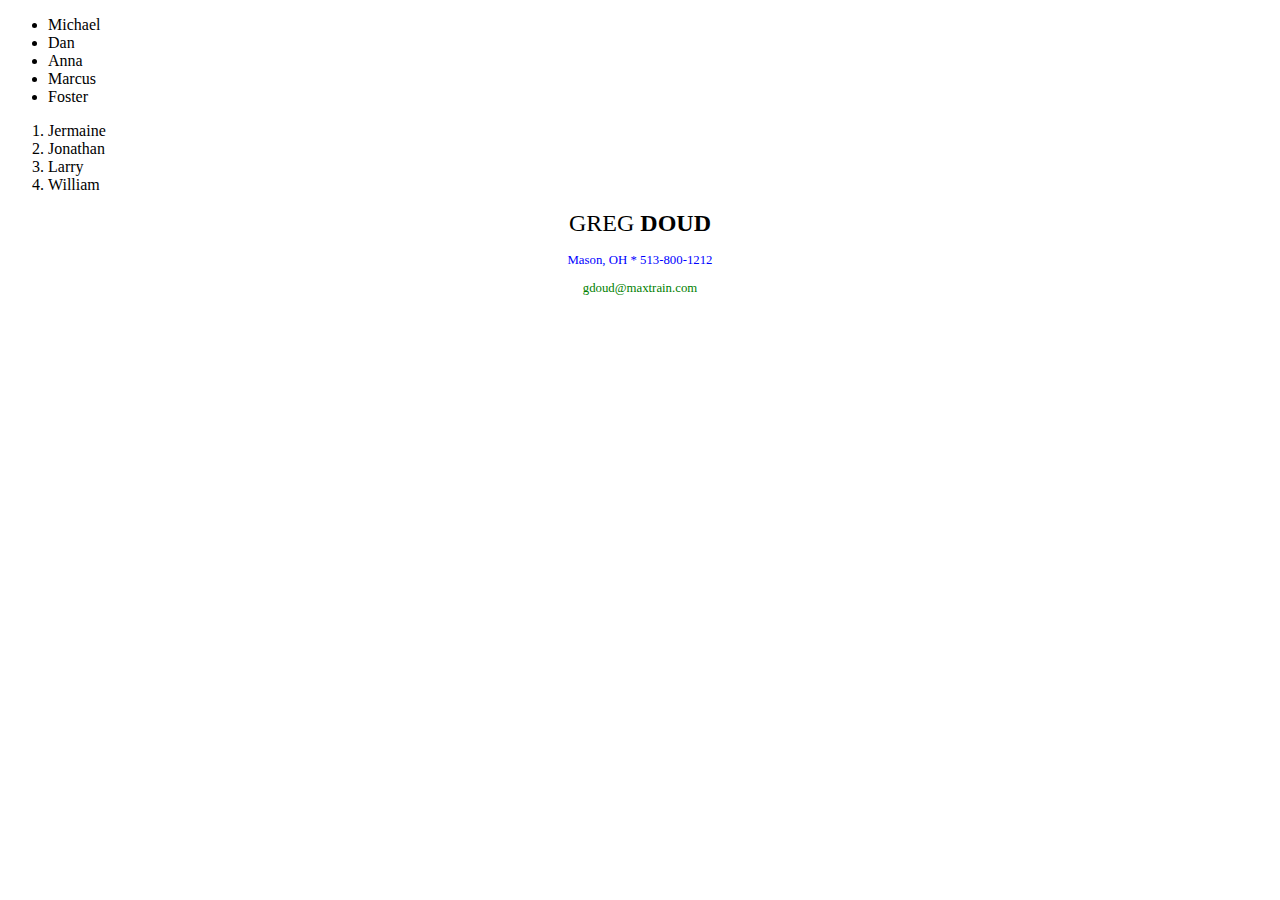
<file: index.html>
<!doctype html>
<html lang="en">
    <head>
        <title>This goes in the browser tab</title>
        <link rel="stylesheet" type="text/css" href="css/master.css">
    </head>
    <body>
        <!-- This is a comment -->
        <ul>
            <li>Michael</li>
            <li>Dan</li>
            <li>Anna</li>
            <li>Marcus</li>
            <li>Foster</li>
        </ul>
        <ol>
            <li>Jermaine</li>
            <li>Jonathan</li>
            <li>Larry</li>
            <li>William</li>
        </ol>
        <div>
            <h1>
                <span id="firstname">GREG</span>
                <span class="lastname">DOUD</span>
            </h1>
            <p>Mason, OH * 513-800-1212</p>
            <p style="color:green">gdoud@maxtrain.com</p>
        </div>
    </body>
</html>
</file>
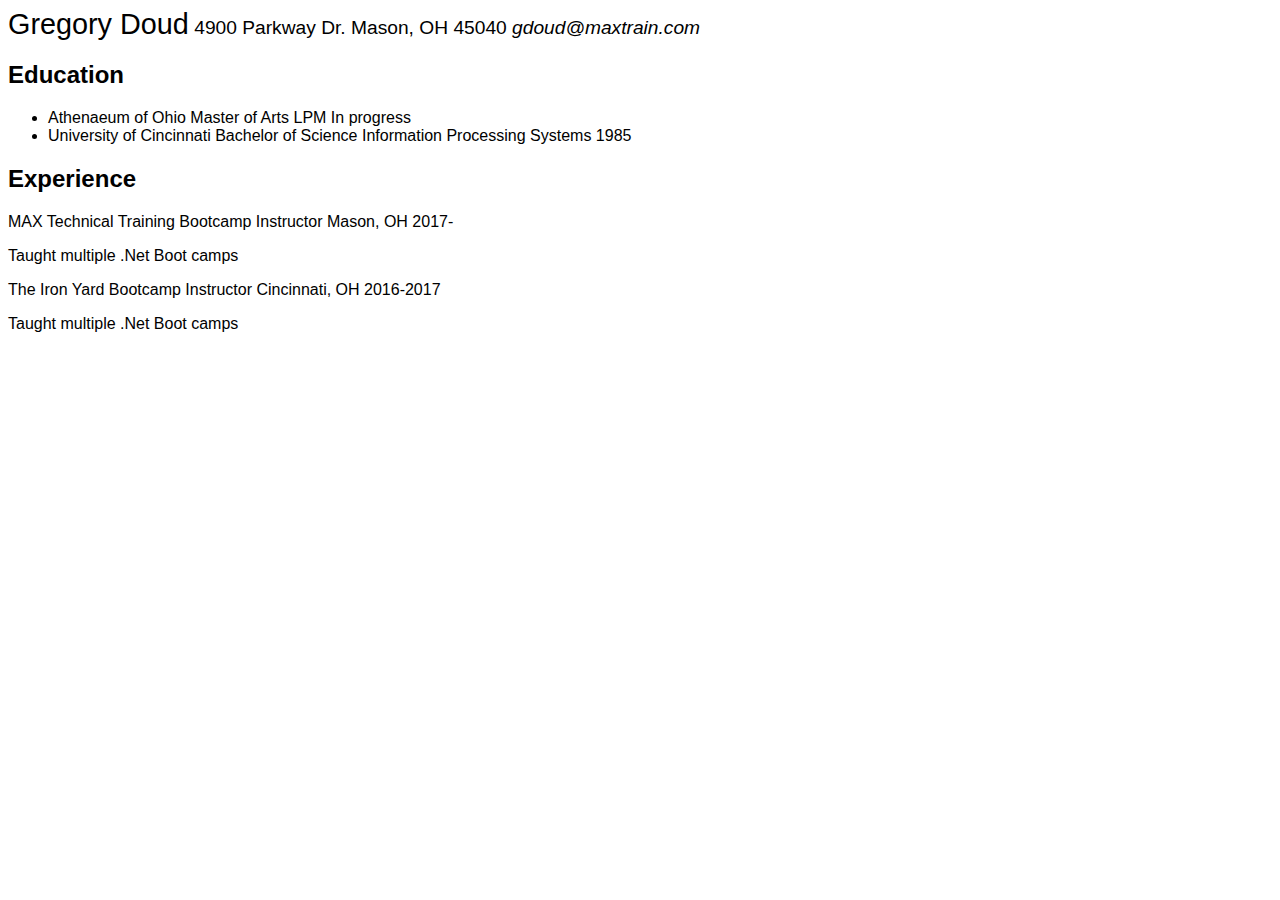
<file: cv.html>
<!doctype html>
<html lang="en">
    <head>
        <title></title>
        <style>
            body { font-family: Tahoma, Arial, sans-serif; font-size: 12pt/14.4pt; }
            .contact { font-size: 1.2em; }
            .name { font-size:1.5em; }
            .address{}
            .citystatezip {}
            .email { font-style: italic; }
            .education { }
            .school {}
            .degree {}
            .major {}
            .gradyear {}
            .experience {}
            .company {}
            .role {}
            .citystate {}
            .workyears {}

        </style>
    </head>
    <body>
        <div class="contact">
            <span class="name">Gregory Doud</span>
            <span class="address">4900 Parkway Dr.</span>
            <span class="citystatezip">Mason, OH 45040</span>
            <span class="email">gdoud@maxtrain.com</span>
        </div>
        <div class="education">
            <h2>Education</h2>    
            <ul>
                <li>
                    <div>
                        <span class="school">Athenaeum of Ohio</span>
                        <span class="degree">Master of Arts</span>
                        <span class="major">LPM</span>
                        <span class="gradyear">In progress</span>
                    </div>
                </li>     
                <li>
                    <div>
                        <span class="school">University of Cincinnati</span>
                        <span class="degree">Bachelor of Science</span>
                        <span class="major">Information Processing Systems</span>
                        <span class="gradyear">1985</span>
                    </div>
                </li>   
    
            </ul>
        </div>
        <div class="experience">
            <h2>Experience</h2>
            <div>
                <span class="company">MAX Technical Training</span>
                <span class="role">Bootcamp Instructor</span>
                <span class="citystate">Mason, OH</span>
                <span class="workyears">2017-</span>
                <p>
                    Taught multiple .Net Boot camps
                </p>
            </div>        
            <div>
                <span class="company">The Iron Yard</span>
                <span class="role">Bootcamp Instructor</span>
                <span class="citystate">Cincinnati, OH</span>
                <span class="workyears">2016-2017</span>
                <p>
                    Taught multiple .Net Boot camps
                </p>
            </div>        
        </div>
    </body>
</html>
</file>
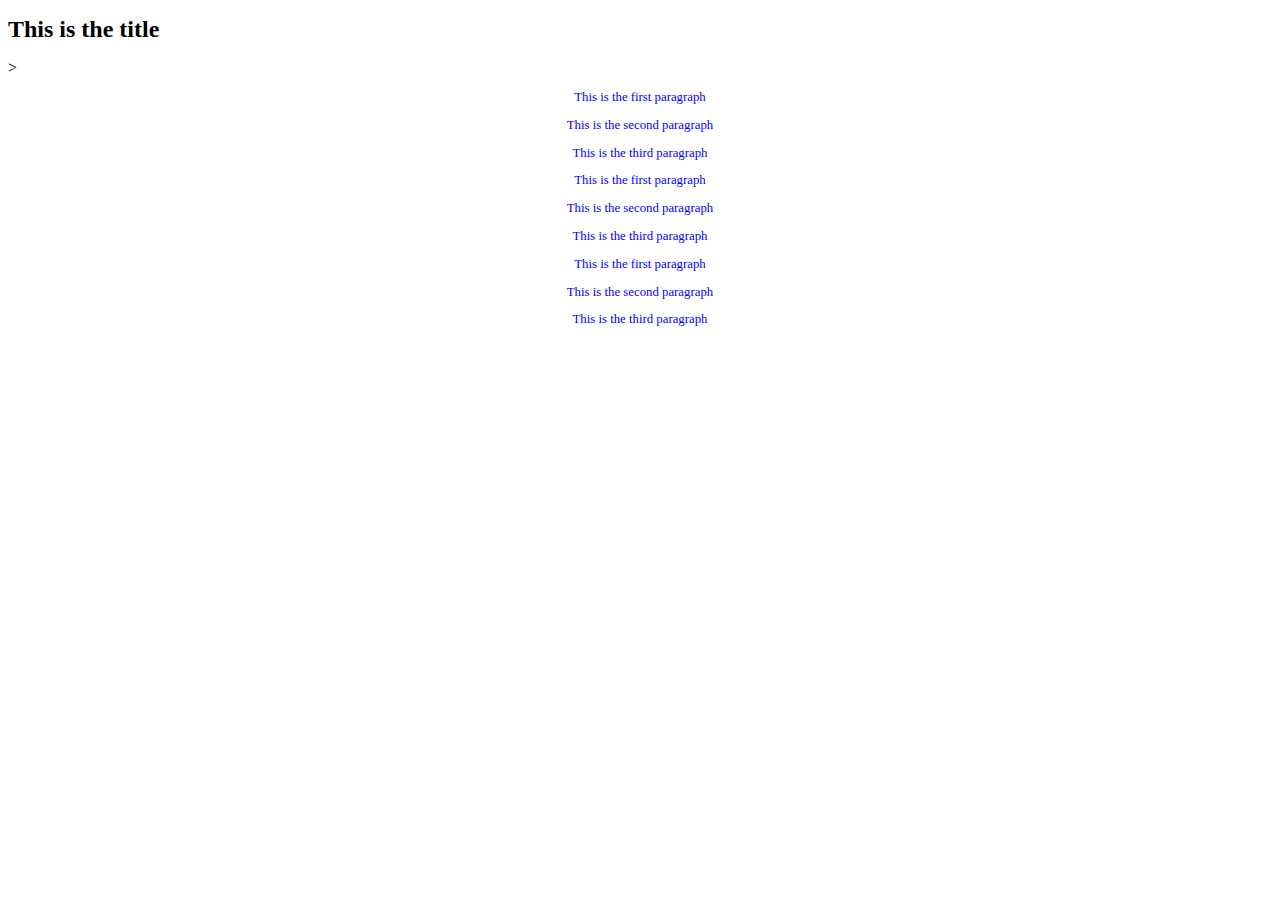
<file: index.1.html>
<!doctype html>
<html lang="en">
    <head>
        <title>This goes in the browser tab</title>
        <link rel="stylesheet" type="text/css" href="css/master.css">
    </head>
    <body>
        <h1>This is the title</h1>>
        <div>
            <p>This is the first paragraph</p>
            <p>This is the second paragraph</p>
            <p>This is the third paragraph</p>
        </div>
        <div>
            <p>This is the first paragraph</p>
            <p>This is the second paragraph</p>
            <p>This is the third paragraph</p>
        </div>
        <div>
            <p>This is the first paragraph</p>
            <p>This is the second paragraph</p>
            <p>This is the third paragraph</p>
        </div>
    </body>
</html>
</file>
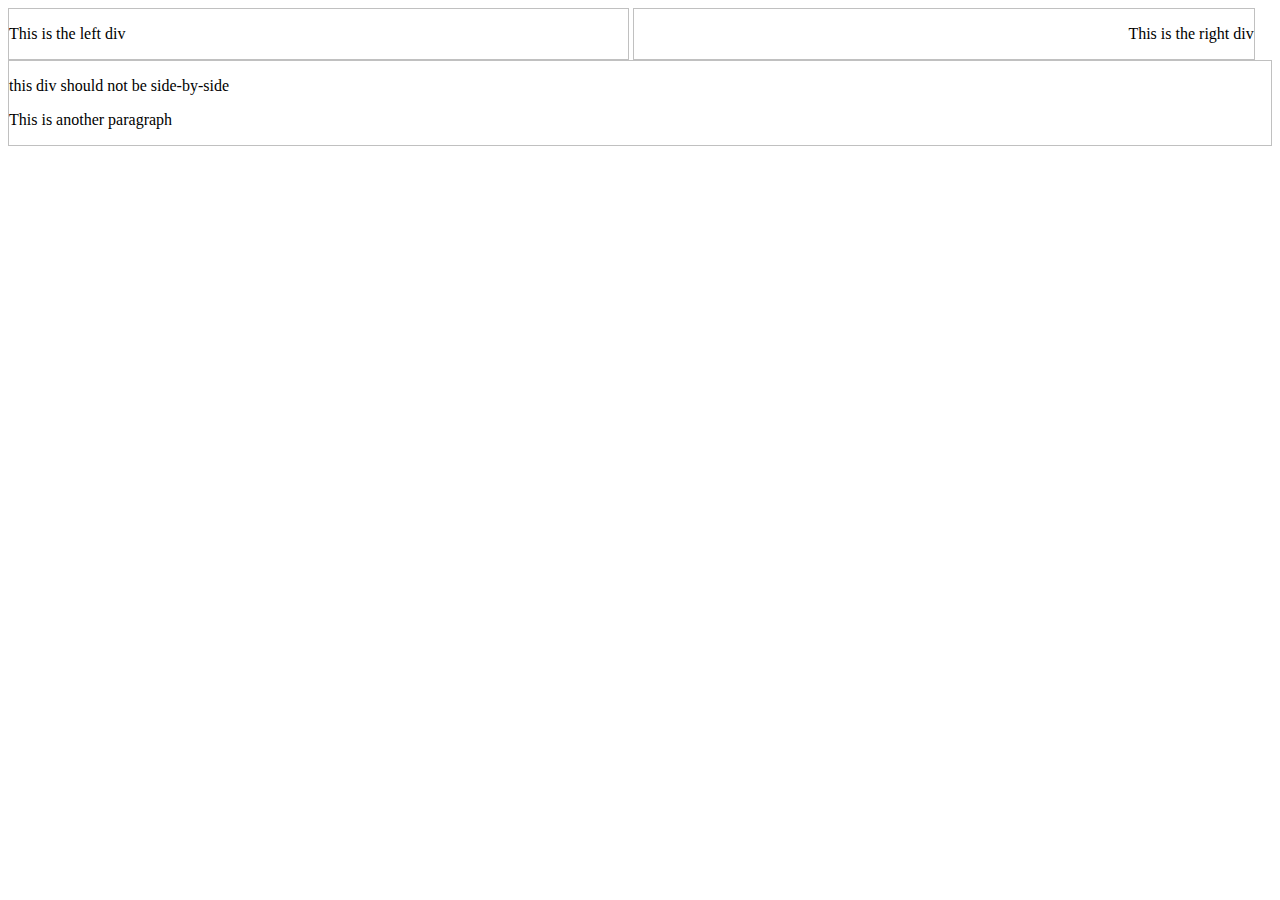
<file: SideBySideDivs.html>
<!doctype html>
<html lang="en">
    <head>
        <title>Side by side divs</title>
        <style>
            div {
                border: 1px solid silver;
            }
            #leftdiv, #rightdiv {
                width: 49%;
                display: inline-block;
            }
            #rightdiv {
                text-align: right;
            }
        </style>
    </head>
    <body>
        <div id="leftdiv">
            <p>This is the left div</p>
        </div>
        <div id="rightdiv">            
            <p>This is the right div</p>
        </div>
        <div>
            <p>this div should not be side-by-side</p>
            <p>This is another paragraph</p>
        </div>
    </body>
</html>
</file>
<file: css/master.css>
div {
    text-align: center;
}
h1 {
    font-size: 1.5em;
}
#firstname {
    font-weight:lighter;
}
.lastname {
    font-weight:bold;
}
p {
    color: blue;
    font-size: 0.8em;
}
body {
    font-family: tahoma;
    font-size: 12pt;
}
</file>
